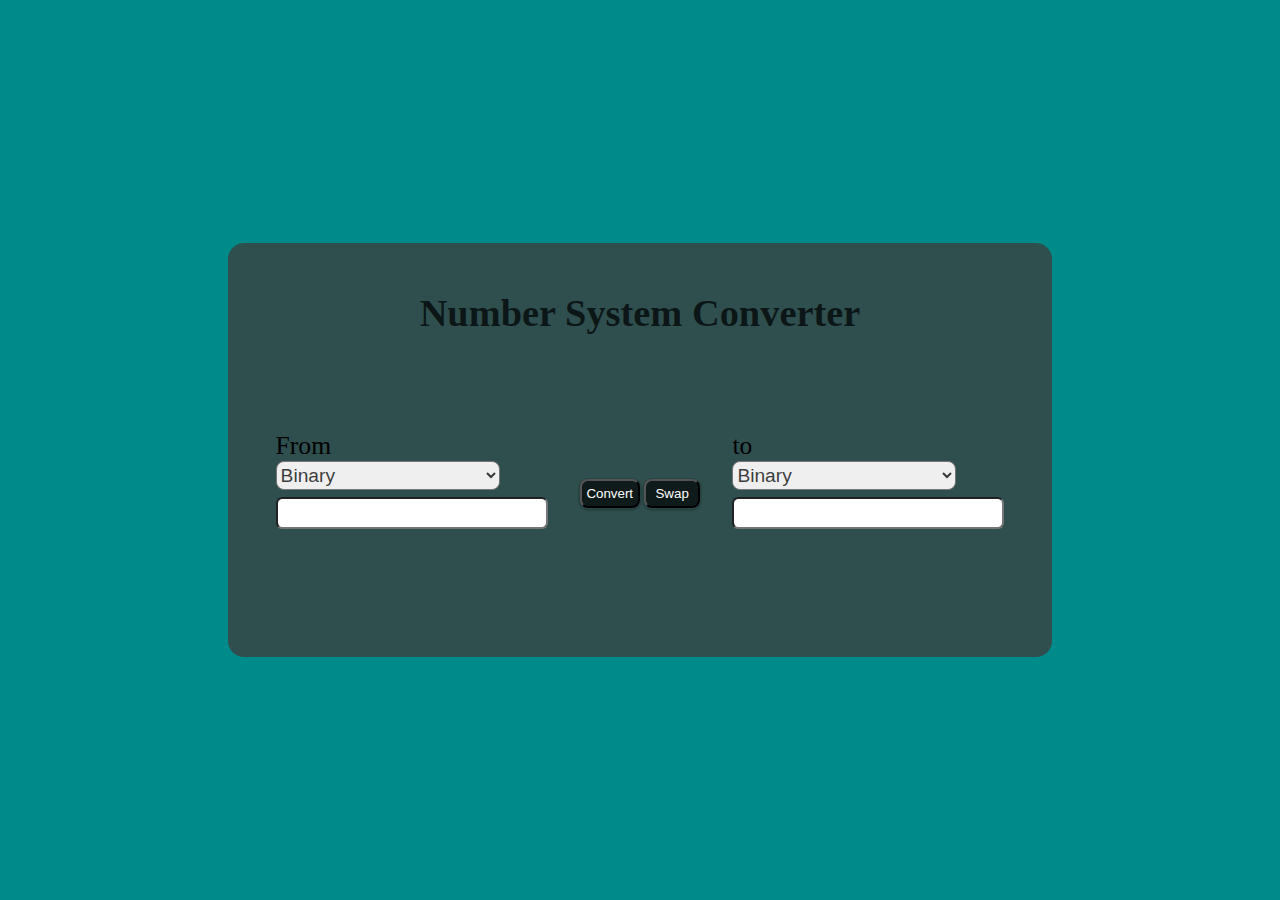
<file: index.html>
<!DOCTYPE html>
<html lang="en">

<head>
   <meta charset="UTF-8">
   <meta http-equiv="X-UA-Compatible" content="IE=edge">
   <meta name="viewport" content="width=device-width, initial-scale=1.0">
   <title>Number System Converter</title>

   <link rel="stylesheet" href="style.css">
   <script src="script.js" defer></script>
</head>

<body>
   <main>
      <div id="main">
      <h1>Number System Converter</h1>
      
      <div id="select-container">
         <div >
         <span class="text-class">From</span><br>
         <select id="from-select" class="sel-option">
            
            <option value="binary">Binary</option>
            <option value="decimal">Decimal</option>
            <option value="hexadecimal">Hexadecimal</option>
            <option value="octal">Octal</option>
         </select><br>
         <input type="text" id="from-input" class="text-class1" >
         <span id="error"></span>
      </div>
      <div id="buton-section">
         <button id="convert-button"class="btn-class">Convert</button>
      <button id="swap-button" class="btn-class btnclass1">Swap</button>
      </div>
      <div>
         <span class="text-class">to</span><br>
         <select id="to-select" class="sel-option">
            <option value="binary">Binary</option>
            <option value="decimal">Decimal</option>
            <option value="hexadecimal">Hexadecimal</option>
            <option value="octal">Octal</option>
         </select><br>
         <input type="text" id="to-input" class="text-class1"readonly>
      </div>
      </div>
   

      

   </div>
   </main>


</body>

</html>
</file>
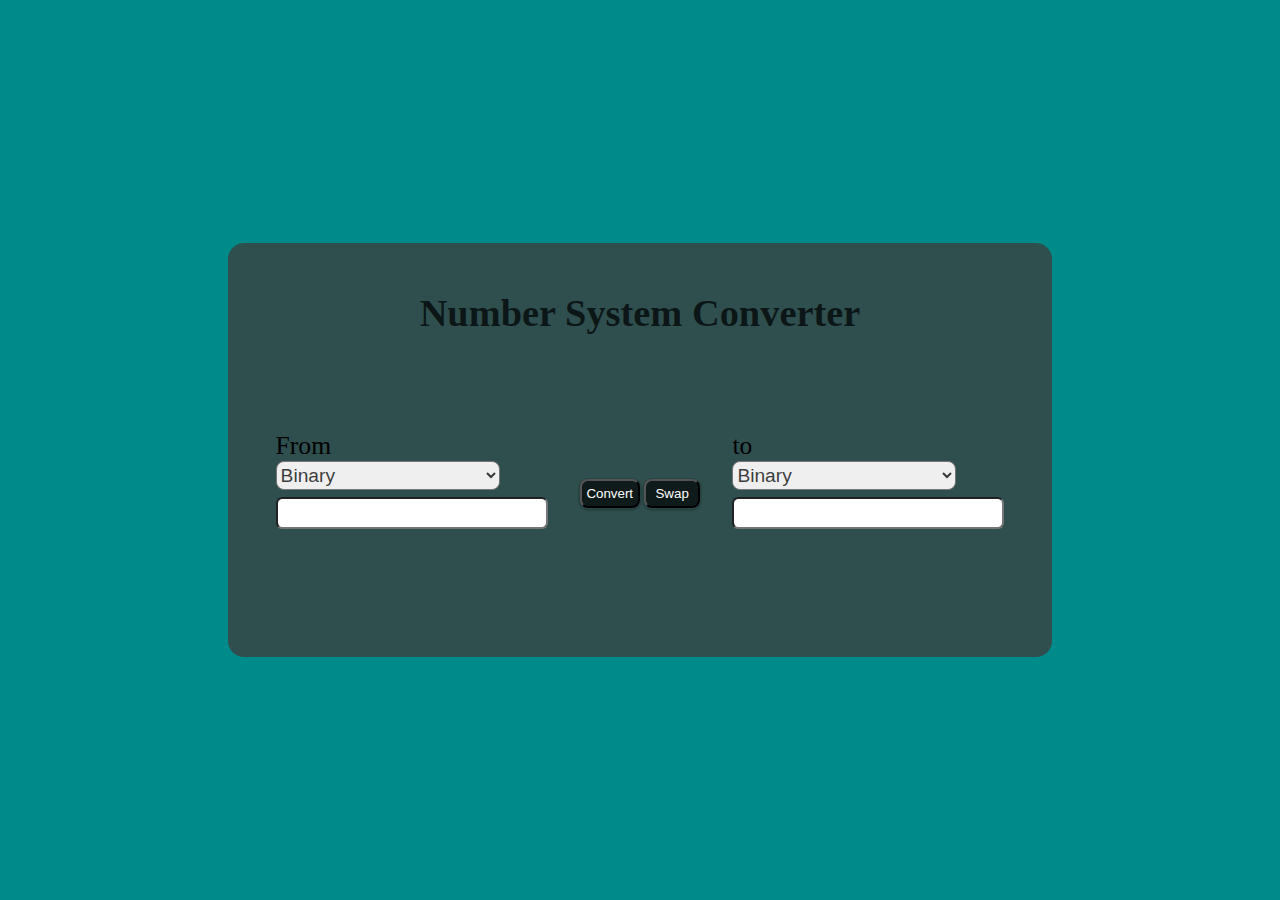
<file: number-system-converter.html>
<!DOCTYPE html>
<html lang="en">

<head>
   <meta charset="UTF-8">
   <meta http-equiv="X-UA-Compatible" content="IE=edge">
   <meta name="viewport" content="width=device-width, initial-scale=1.0">
   <title>Number System Converter</title>

   <link rel="stylesheet" href="number-system-converter.css">
   <script src="number-system-converter.js" defer></script>
</head>

<body>
   <main>
      <div id="main">
      <h1>Number System Converter</h1>
      
      <div id="select-container">
         <div >
         <span class="text-class">From</span><br>
         <select id="from-select" class="sel-option">
            
            <option value="binary">Binary</option>
            <option value="decimal">Decimal</option>
            <option value="hexadecimal">Hexadecimal</option>
            <option value="octal">Octal</option>
         </select><br>
         <input type="text" id="from-input" class="text-class1" >
         <span id="error"></span>
      </div>
      <div id="buton-section">
         <button id="convert-button"class="btn-class">Convert</button>
      <button id="swap-button" class="btn-class btnclass1">Swap</button>
      </div>
      <div>
         <span class="text-class">to</span><br>
         <select id="to-select" class="sel-option">
            <option value="binary">Binary</option>
            <option value="decimal">Decimal</option>
            <option value="hexadecimal">Hexadecimal</option>
            <option value="octal">Octal</option>
         </select><br>
         <input type="text" id="to-input" class="text-class1"readonly>
      </div>
      </div>
   

      

   </div>
   </main>


</body>

</html>
</file>
<file: style.css>
*{
  box-sizing: border-box;
  margin: 0%;
  padding: 0%;
}
#select-container{
  display: flex;
  margin-bottom: 5rem;
    margin-top: 6rem;
}
main{
  display: flex;
  flex-direction: column;
  justify-content: center;
  align-items: center;
  width: 100vw;
  height: 100vh;
  
}
body{
  width: 100vw;
  height: 100vh;
  background-color: darkcyan;
}
#main{
  background-color: darkslategrey;
  padding: 3rem;
    border-radius: 1rem
}
h1{
  margin-bottom: 3rem;
  text-align: center;
  color: #000000b8;
    font-size: 2.4rem;
}
#buton-section{
  margin: 2rem;
}
#from-input{
  margin-top: 0.4rem;
}
#to-input{
  margin-top: 0.4rem;
}
.btn-class{
  background-color: #000000ab;
  color: white;
  border-radius: 0.5rem;
  padding: 0.3rem;
  cursor: pointer;
  position: relative;
    top: 1rem;
    outline: none;
    box-shadow: 0px 1px 0px 2px #00000026;

}
.btnclass1{
  padding-left: 0.6rem;
    padding-right: 0.6rem;
}
.btn-class:hover{
  background-color: rgba(0, 0, 0, 0.827);
}
.btn-class:active{
  transform: translatey(3px);
}
.text-class{
  font-size: 1.6rem;
    font-family: fangsong;
}
.text-class1{
  width: 17rem;
    height: 2rem;
    color: #000000ed;
    font-size: 1.2rem;
    border-radius: 0.4rem;
}
.sel-option{
  width: 14rem;
    height: 1.8rem;
    font-size: 1.2rem;
    border-radius: 0.5rem;
    color: #000000c4;
}
</file>
<file: number-system-converter.css>
*{
  box-sizing: border-box;
  margin: 0%;
  padding: 0%;
}
#select-container{
  display: flex;
  margin-bottom: 5rem;
    margin-top: 6rem;
}
main{
  display: flex;
  flex-direction: column;
  justify-content: center;
  align-items: center;
  width: 100vw;
  height: 100vh;
  
}
body{
  width: 100vw;
  height: 100vh;
  background-color: darkcyan;
}
#main{
  background-color: darkslategrey;
  padding: 3rem;
    border-radius: 1rem
}
h1{
  margin-bottom: 3rem;
  text-align: center;
  color: #000000b8;
    font-size: 2.4rem;
}
#buton-section{
  margin: 2rem;
}
#from-input{
  margin-top: 0.4rem;
}
#to-input{
  margin-top: 0.4rem;
}
.btn-class{
  background-color: #000000ab;
  color: white;
  border-radius: 0.5rem;
  padding: 0.3rem;
  cursor: pointer;
  position: relative;
    top: 1rem;
    outline: none;
    box-shadow: 0px 1px 0px 2px #00000026;

}
.btnclass1{
  padding-left: 0.6rem;
    padding-right: 0.6rem;
}
.btn-class:hover{
  background-color: rgba(0, 0, 0, 0.827);
}
.btn-class:active{
  transform: translatey(3px);
}
.text-class{
  font-size: 1.6rem;
    font-family: fangsong;
}
.text-class1{
  width: 17rem;
    height: 2rem;
    color: #000000ed;
    font-size: 1.2rem;
    border-radius: 0.4rem;
}
.sel-option{
  width: 14rem;
    height: 1.8rem;
    font-size: 1.2rem;
    border-radius: 0.5rem;
    color: #000000c4;
}
</file>
